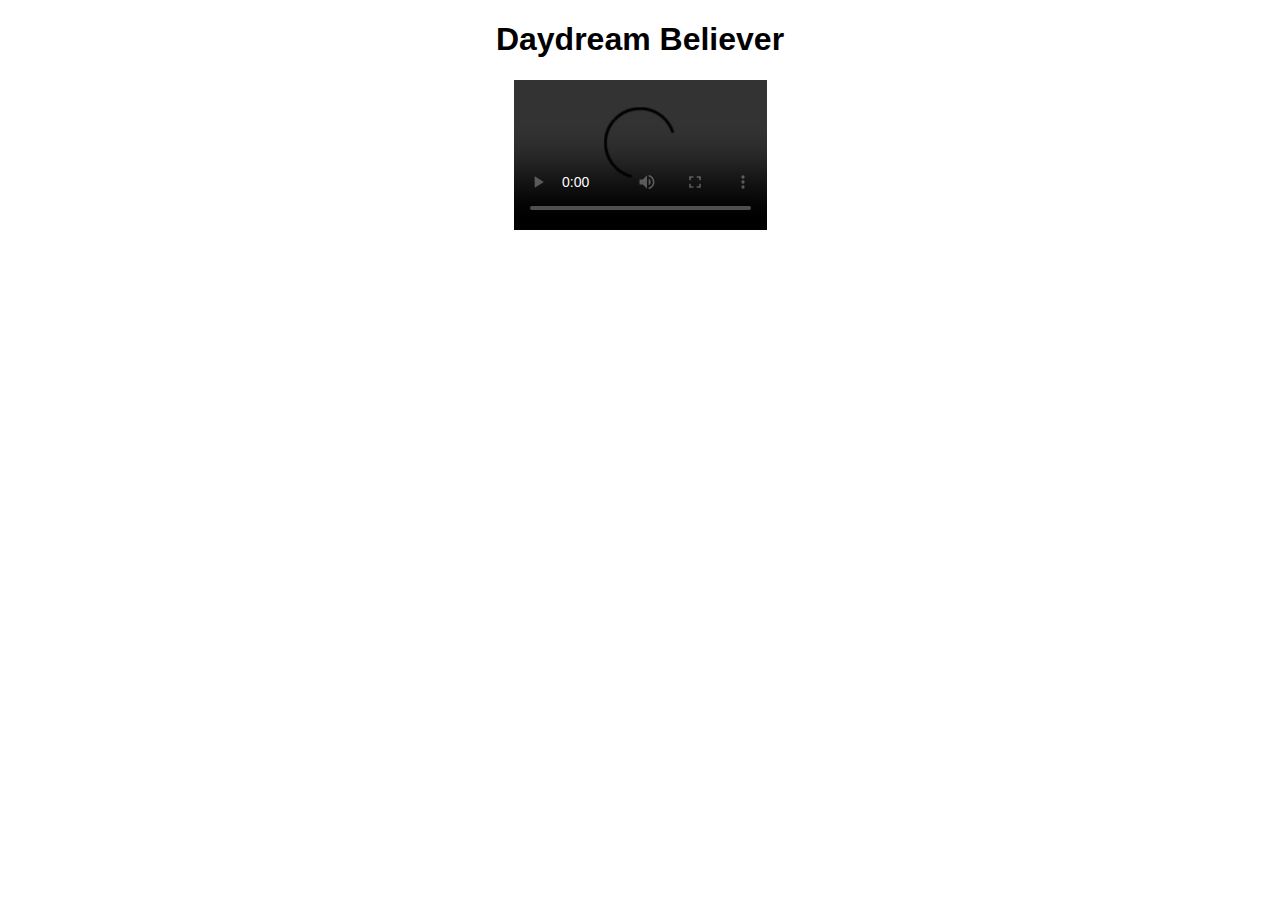
<file: karaoke/index.html>
<!DOCTYPE html>
<html>
<head>
<meta charset="utf-8" />
<title>Daydream Believer</title>
<link rel="stylesheet" href="style.css" type="text/css" />
</head>

<body>

<h1 id="title">Daydream Believer</h1>

<video src="http://www.cs.tufts.edu/comp/20/daydream_believer.webm" id="music_video" controls></video>
<div id="lyrics"></div>

<script>
        var video = document.getElementsByTagName("video")[0];
        var lyricdiv = document.getElementById('lyrics');
        video.addEventListener('timeupdate', function() {
            if (video.currentTime > 6) lyricdiv.innerHTML = lyrics[0];
            if (video.currentTime > 38) lyricdiv.innerHTML = lyrics[1];
            if (video.currentTime > 55.125) lyricdiv.innerHTML = lyrics[2];
            if (video.currentTime > 85) lyricdiv.innerHTML = lyrics[3];
            if (video.currentTime > 120) lyricdiv.innerHTML = lyrics[4];
            if (video.currentTime > 128) lyricdiv.innerHTML = lyrics[5];
        });

lyrics = 
["Oh, I could hide 'neath the wings<br>Of the bluebird as she sings.<br>The six o'clock alarm would never ring.<br>But it rings and I rise,<br>Wipe the sleep out of my eyes.<br>My shavin' razor's cold and it stings.<br>", //1
"Cheer up, Sleepy Jean.<br>Oh, what can it mean.<br>To a daydream believer<br>And a homecoming queen.<br><img src='images/monkeys.jpg' alt='The Monkees'><br>", //2
"You once thought of me<br>As a white knight on a steed.<br>Now you know how happy I can be.<br>Oh, and our good times start and end<br>Without dollar one to spend.<br>But how much, baby, do we really need.<br><img src='images/cat.jpg' alt='cat'>", //3
"Cheer up, Sleepy Jean.<br>Oh, what can it mean.<br>To a daydream believer<br>And a homecoming queen.<br>Cheer up, Sleepy Jean.<br>Oh, what can it mean.<br>To a daydream believer<br>And a homecoming queen.<br>", //4
"[Instrumental interlude]<br>", //5
"Cheer up, Sleepy Jean.<br>Oh, what can it mean.<br>To a daydream believer<br>And a homecoming queen.<br>[Repeat and fade]<br>"//6
];
</script>
</body>
</html>
</file>
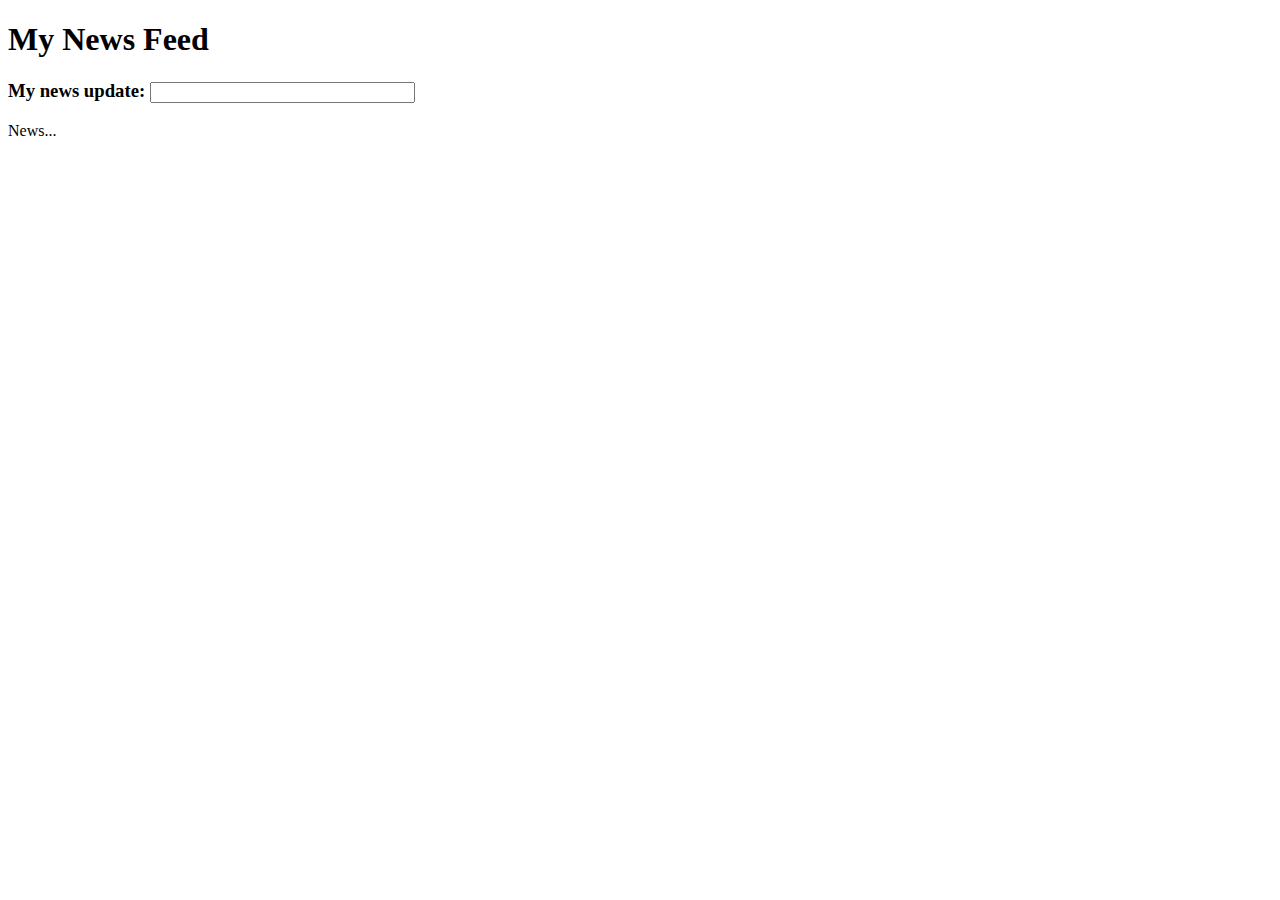
<file: newsfeed/index.html>
<!DOCTYPE html>

<html>

<head>
	<title>My News Feed</title>
	<script src="http://ajax.googleapis.com/ajax/libs/jquery/2.1.1/jquery.min.js"></script>
	<script>

      $(document).ready(function() {
          $('#msg').keypress(function(e) {
              if (e.keyCode == 13) {
                  logMessage(e);
              }
          });
          loadMessages();
      });

      function logMessage(element) {
          if ($('#news')[0].innerHTML == 'News...') {
              $('#news')[0].innerHTML = '';
          }
          var input = element.target.value;
          var timestamp = Date.now();
          time = new Date(0);
          time.setUTCMilliseconds(timestamp);
          var value = time + ' - ' + input;
          localStorage[timestamp] = value;
          $('#news').prepend('<br>' + value);
          element.target.value = '';
      }

      function loadMessages() {
          var times = [];
          $('#news')[0].innerHTML = '';
          for(var utcsec in localStorage) {
              var time = new Date(0);
              time.setUTCMilliseconds(utcsec);
              if (time == 'Invalid Date') {
                  continue;
              } else if (utcsec < 10) {
                  continue;
              }

              var time = localStorage[utcsec].split(' - ')[0];
              var message = localStorage[utcsec].split(' - ').slice(1).join(' - ');
              times.push([time, message]);
          }
          $.each(times, function(i, time) {
              $('#news').prepend('<br>' + time[0] + ' - ' + time[1]);
          });
          if ($('#news')[0].innerHTML == '') {
              $('#news')[0].innerHTML = 'News...';
          }
      }

	</script>
</head>

<body>
	<h1>My News Feed</h1>
	<h3>My news update: <input type="text" id="msg" name="msg" value="" size="30"/></h3>
	<div id="news">News...</div>
</body>
</html>
</file>
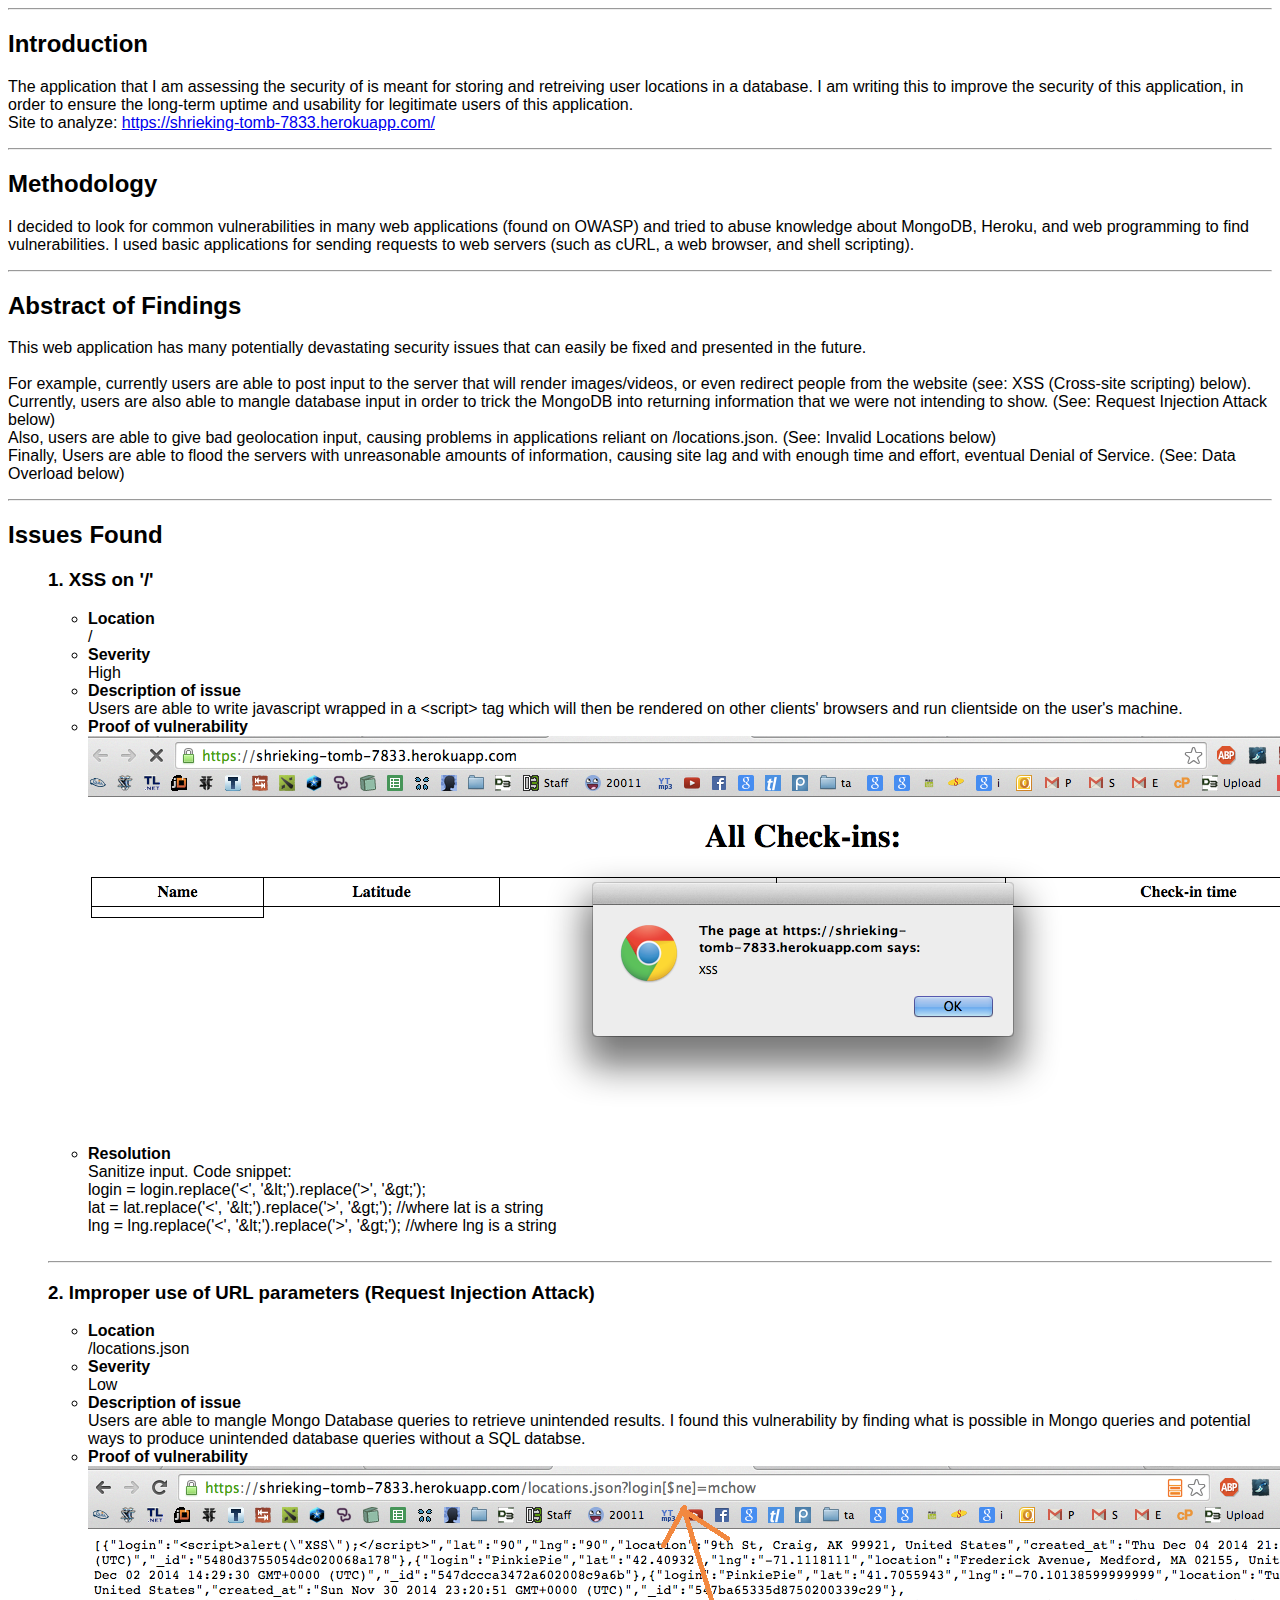
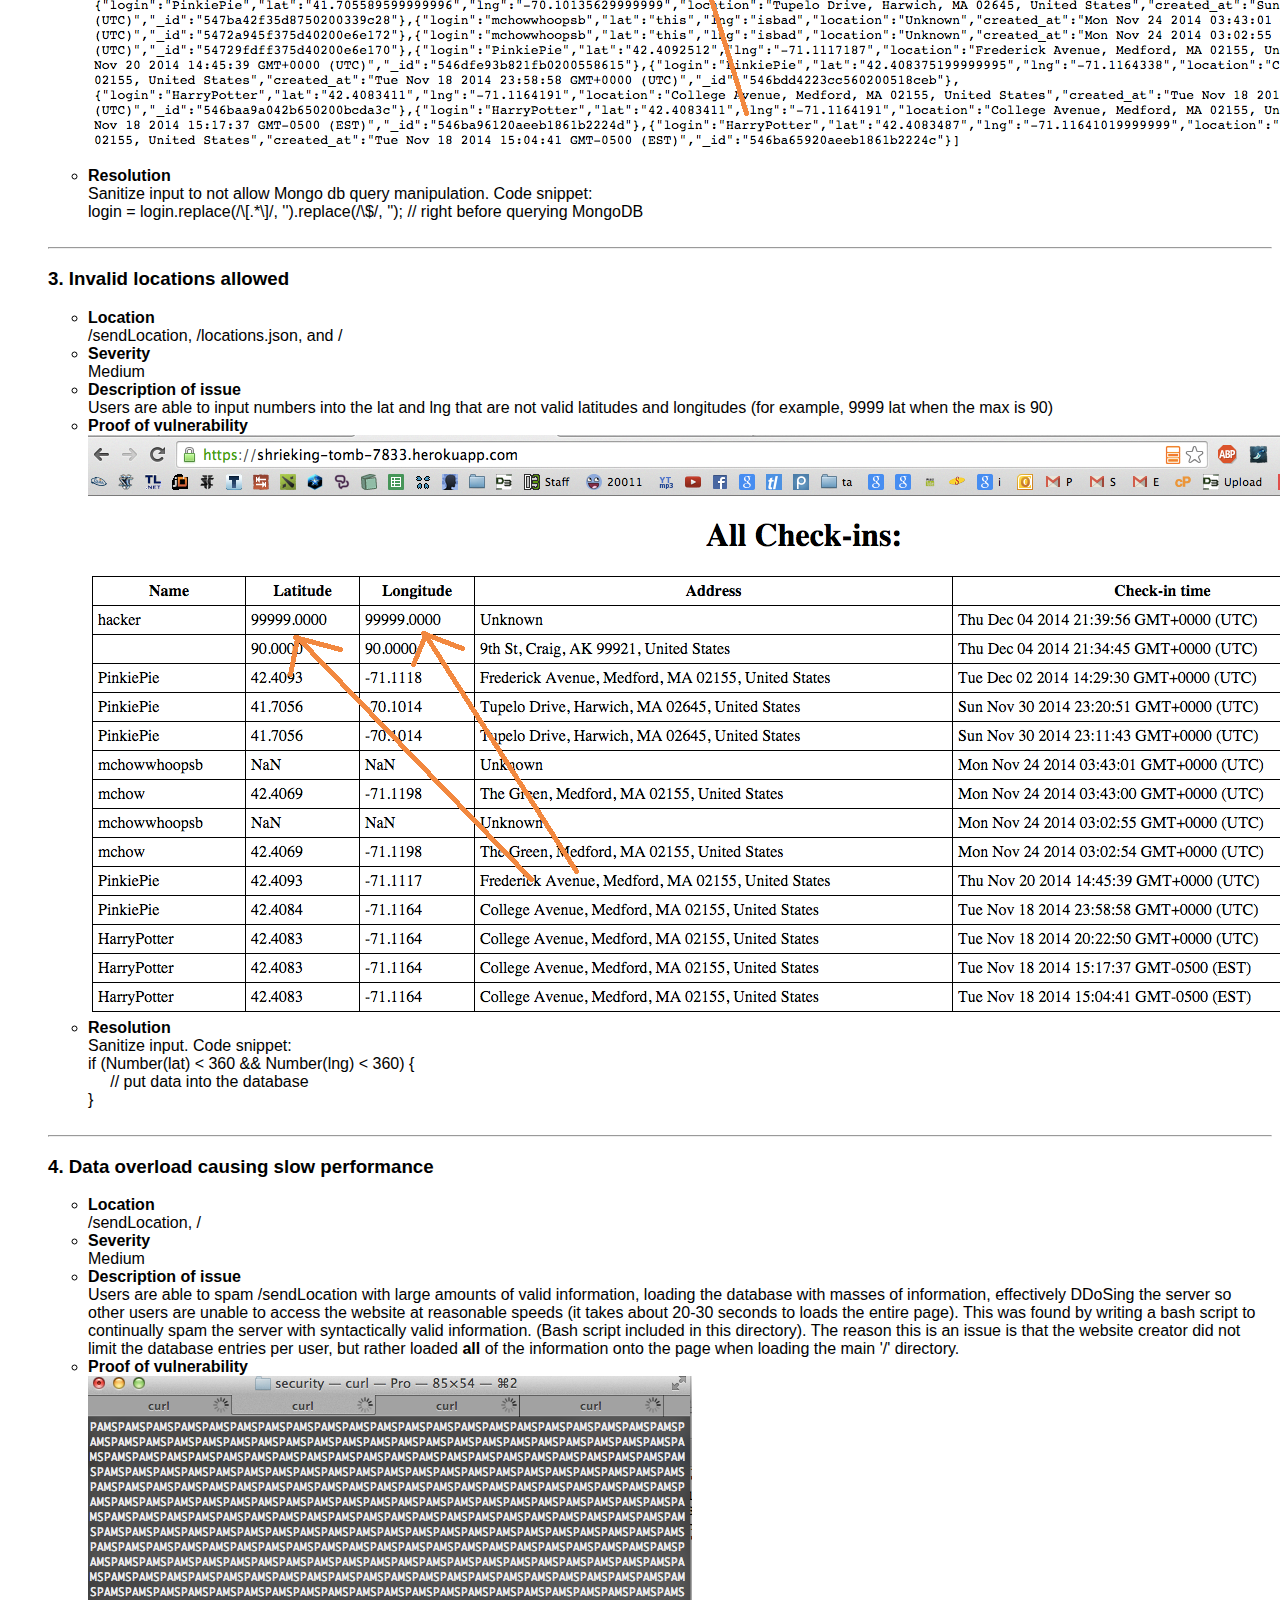
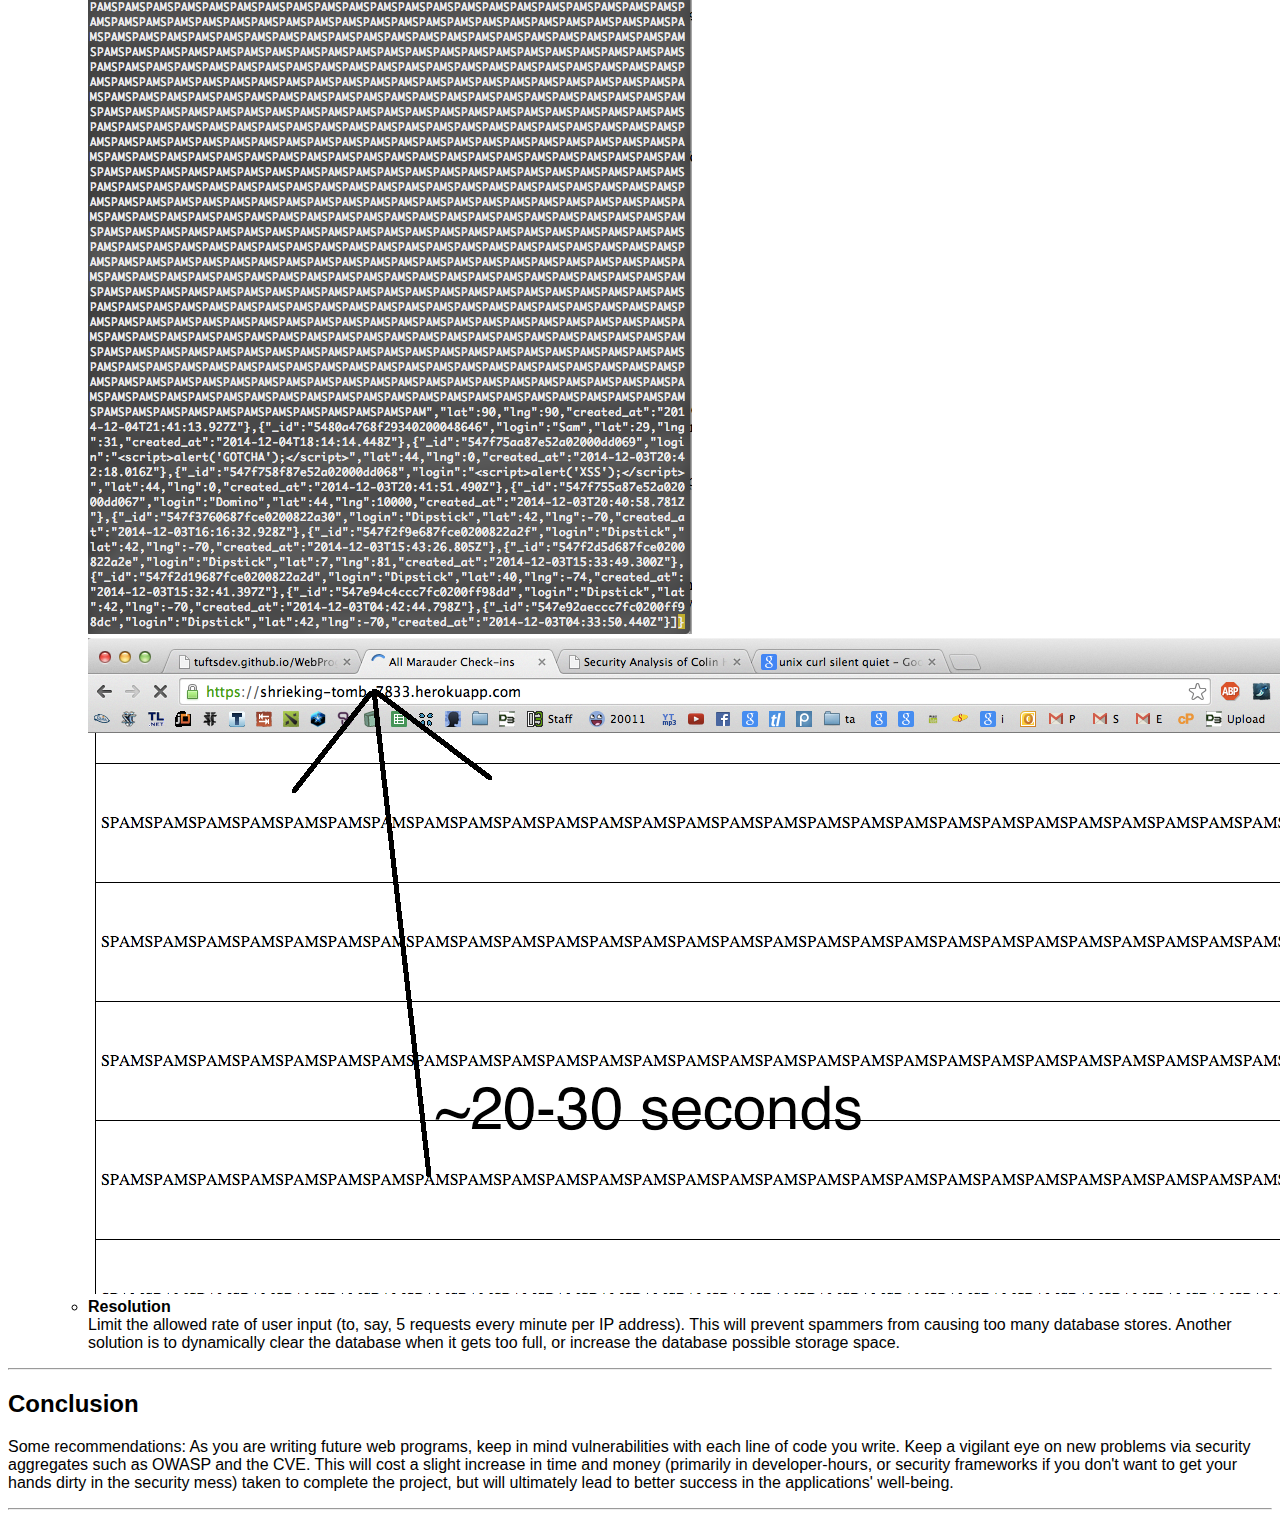
<file: security/index.html>
<!DOCTYPE html>
<html>
<head>
<meta charset="utf-8" />
<title>Security Analysis of Colin Hamilton's Web Application (Comp20)</title>
<style>
* {
    font-family:Helvetica;
}
li,span {
    font-weight: bold;
}
</style>
</head>

<body>

<hr>
<h2> Introduction </h2>
<p>
The application that I am assessing the security of is meant for storing and retreiving user locations in a database. I am writing this to improve the security of this application, in order to ensure the long-term uptime and usability for legitimate users of this application.
<br>
Site to analyze: <a href="https://shrieking-tomb-7833.herokuapp.com/">https://shrieking-tomb-7833.herokuapp.com/</a>
</p>

<hr>
<h2> Methodology </h2>
<p>
I decided to look for common vulnerabilities in many web applications (found on OWASP) and tried to abuse knowledge about MongoDB, Heroku, and web programming to find vulnerabilities. I used basic applications for sending requests to web servers (such as cURL, a web browser, and shell scripting).
</p>

<hr>
<h2> Abstract of Findings </h2>
<p>
This web application has many potentially devastating security issues that can easily be fixed and presented in the future.
<br>
<br>
For example, currently users are able to post input to the server that will render images/videos, or even redirect people from the website (see: XSS (Cross-site scripting) below).
<br>
Currently, users are also able to mangle database input in order to trick the MongoDB into returning information that we were not intending to show. (See: Request Injection Attack below)
<br>
Also, users are able to give bad geolocation input, causing problems in applications reliant on /locations.json. (See: Invalid Locations below)
<br>
Finally, Users are able to flood the servers with unreasonable amounts of information, causing site lag and with enough time and effort, eventual Denial of Service. (See: Data Overload below)

</p>

<hr>
<h2> Issues Found </h2>
<ul>
    <h3>1. XSS on '/'</h3>
    <ul>
        <li>Location</li>
        /
        <li>Severity</li>
        High
        <li>Description of issue</li>
        Users are able to write javascript wrapped in a &lt;script&gt; tag which will then be rendered on other clients' browsers and run clientside on the user's machine.
        <li>Proof of vulnerability</li>
        <img src="images/xss.png" alt="XSS">
        <li>Resolution</li>
        Sanitize input. Code snippet: <br>
        <code>
            login = login.replace('<', '&amp;lt;').replace('>', '&amp;gt;'); <br>
            lat = lat.replace('<', '&amp;lt;').replace('>', '&amp;gt;'); //where lat is a string <br>
            lng = lng.replace('<', '&amp;lt;').replace('>', '&amp;gt;'); //where lng is a string
        </code>
    </ul>
    <br>

    <hr>
    <h3>2. Improper use of URL parameters (Request Injection Attack)</h3>
    <ul>
        <li>Location</li>
        /locations.json
        <li>Severity</li>
        Low
        <li>Description of issue</li>
        Users are able to mangle Mongo Database queries to retrieve unintended results. I found this vulnerability by finding what is possible in Mongo queries and potential ways to produce unintended database queries without a SQL databse.
        <li>Proof of vulnerability</li>
        <img src="images/injection.png" alt="Mongo Injection">
        <li>Resolution</li>
        Sanitize input to not allow Mongo db query manipulation. Code snippet: <br>
        <code>
            login = login.replace(/\[.*\]/, '').replace(/\$/, ''); // right before querying MongoDB <br>
        </code>
    </ul>
    <br>

    <hr>
    <h3>3. Invalid locations allowed</h3>
    <ul>
        <li>Location</li>
        /sendLocation, /locations.json, and /
        <li>Severity</li>
        Medium
        <li>Description of issue</li>
        Users are able to input numbers into the lat and lng that are not valid latitudes and longitudes (for example, 9999 lat when the max is 90)
        <li>Proof of vulnerability</li>
        <img src="images/fake_location.png" alt="Invalid Location">
        <li>Resolution</li>
        Sanitize input. Code snippet: <br>
        <code>
            if (Number(lat) < 360 && Number(lng) < 360) { <br>
            &nbsp;&nbsp;&nbsp;&nbsp; // put data into the database <br> 
            }
        </code>
    </ul>
    <br>

    <hr>
    <h3>4. Data overload causing slow performance</h3>
    <ul>
        <li>Location</li>
        /sendLocation, /
        <li>Severity</li>
        Medium
        <li>Description of issue</li>
        Users are able to spam /sendLocation with large amounts of valid information, loading the database with masses of information, effectively DDoSing the server so other users are unable to access the website at reasonable speeds (it takes about 20-30 seconds to loads the entire page). This was found by writing a bash script to continually spam the server with syntactically valid information. (Bash script included in this directory). The reason this is an issue is that the website creator did not limit the database entries per user, but rather loaded <span style="font-weight:bold;">all</span> of the information onto the page when loading the main '/' directory.
        <li>Proof of vulnerability</li>
        <img src="images/dos_1.png" alt="DoS Proof 1">
        <img src="images/dos_2.png" alt="DoS Proof 2">
        <li>Resolution</li>
        Limit the allowed rate of user input (to, say, 5 requests every minute per IP address). This will prevent spammers from causing too many database stores. Another solution is to dynamically clear the database when it gets too full, or increase the database possible storage space.
    </ul>

</ul>

<hr>
<h2> Conclusion </h2>
<p>
Some recommendations: As you are writing future web programs, keep in mind vulnerabilities with each line of code you write. Keep a vigilant eye on new problems via security aggregates such as OWASP and the CVE. This will cost a slight increase in time and money (primarily in developer-hours, or security frameworks if you don't want to get your hands dirty in the security mess) taken to complete the project, but will ultimately lead to better success in the applications' well-being.
</p>
<hr>

</body>
</html>
</file>
<file: karaoke/style.css>
body {
    text-align:center;
    font-family:Helvetica;
}

#music_video {
    width:20%; /* to fit the images */
}
</file>
